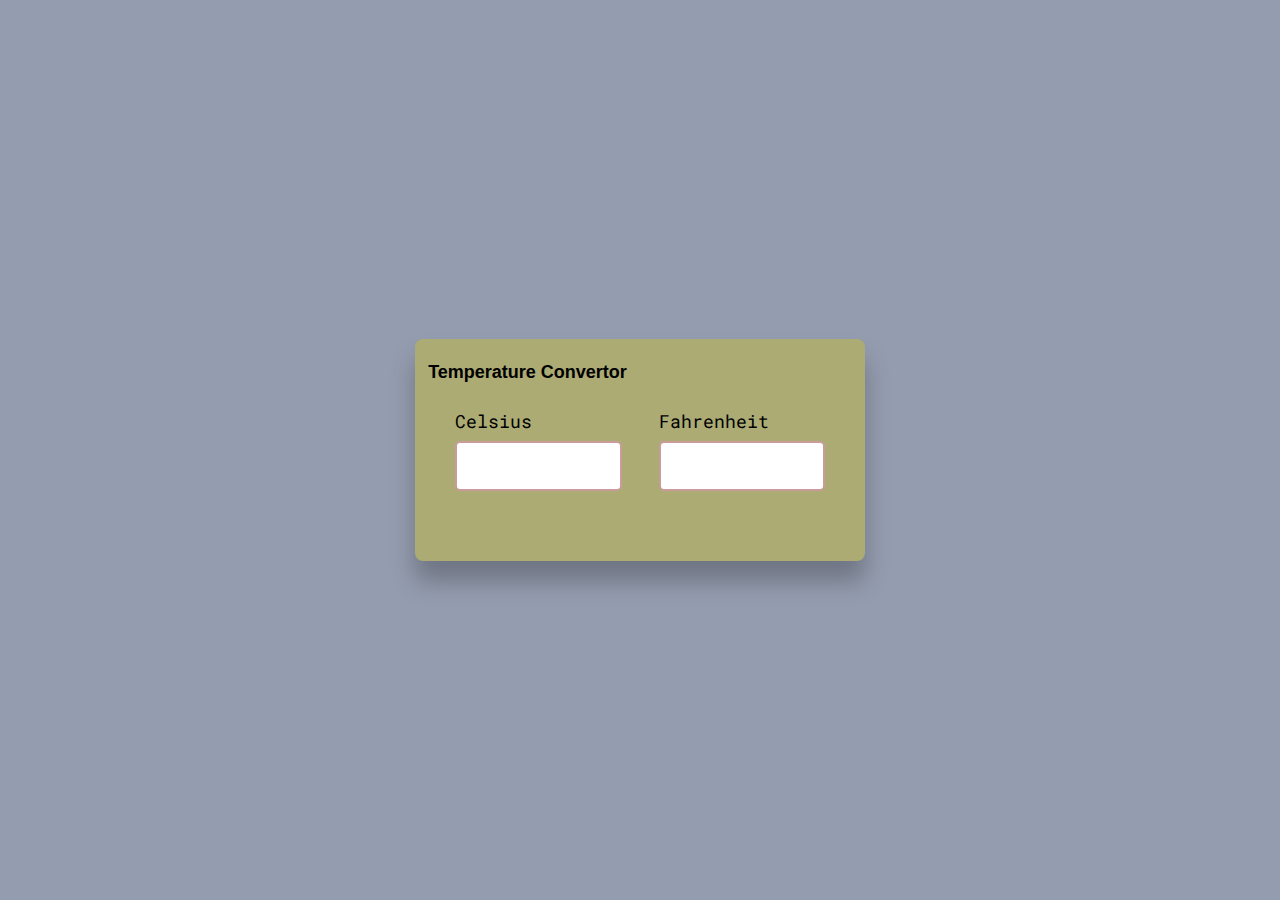
<file: oasis/Temperature Converter/index.html>
<!DOCTYPE html>
<html lang="en">
<head>
    <title>Temperature Conversion</title>
    <!--Google font-->
    <link rel="preconnect" href="https://fonts.gstatic.com">
    <link href="https://fonts.googleapis.com/css2?family=Roboto+Mono:wght@500&display=swap" rel="stylesheet">
    <!--Stylesheet-->
    <link rel="stylesheet" href="css/style.css">
</head>
<body>
  
    <div class="wrapper">
        <p>Temperature Convertor</p>
        <div class="container">
            <label for="celsius">Celsius</label>
            <input type="number" id="celsius" oninput= "celToFar()">
        </div>
        <div class="container">
            <label for="fahrenheit">Fahrenheit</label>
            <input type="number" id="fahrenheit" oninput = "farToCel()">
        </div>
    </div>
    <!--Javascript-->
    <script src="js/script.js"></script>
</body>
</html>
</file>
<file: oasis/Temperature Converter/css/style.css>
*,
*:before,
*:after{
    padding: 0;
    margin: 0;
    box-sizing: border-box;
    font-family: "Roboto Mono", monospace;
    font-size: 18px;
}
body{
    background-color: #949caf;
}
.wrapper{
    width: 450px;
    background-color: #abab73;
    padding: 70px 40px;
    position: absolute;
    transform: translate(-50%,-50%);
    left: 50%;
    top: 50%;
    box-shadow: 0 20px 25px rgba(0,0,0,0.25);
    border-radius: 8px;
    display: flex;
    justify-content: space-between;
}
.container{
    width: 45%;
}
input{
    width: 100%;
    height: 50px;
    border-radius: 5px;
    border: 2px solid #ca9b9b;
    outline: none;
    margin-top: 8px;
    padding: 0 10px;
}
input:focus{
    border-color: #7f8493;
}
p{
    padding: 20px 40px;
    position: absolute;
    transform: translate(-50%,-50%);
    left: 25%;
    top: 15%;
    font-weight: bold;
    font-family: Arial, Helvetica, sans-serif;
   


}
</file>
